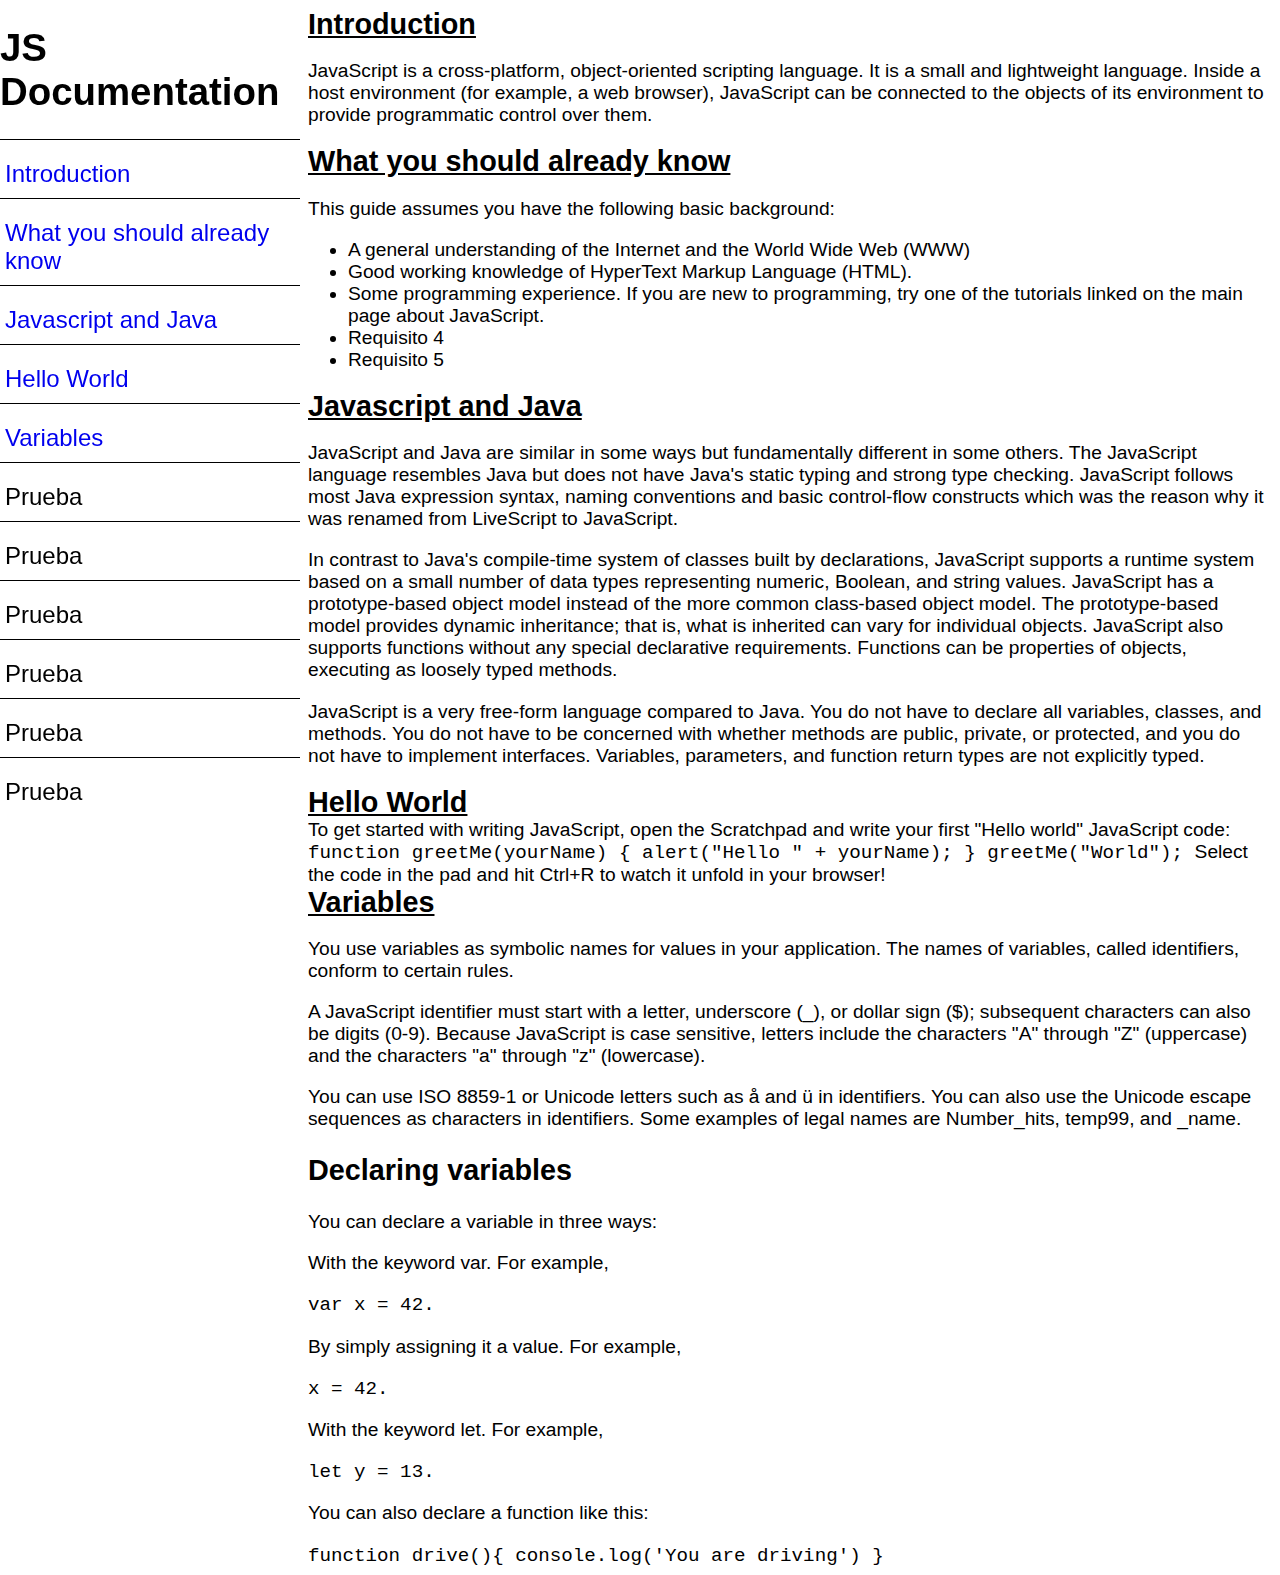
<file: Doc-page/index.html>
<!DOCTYPE html>
<html lang="en">
  <head>
    <meta charset="utf-8" />
    <link rel="stylesheet" href="styles.css" />
    <title>JS Documentation</title>
  </head>
  <body>
    <main id="main-doc">
      <div class="docs">
        <section class="main-section" id="Introduction">
          <header>Introduction</header>
          <p>
            JavaScript is a cross-platform, object-oriented scripting language.
            It is a small and lightweight language. Inside a host environment
            (for example, a web browser), JavaScript can be connected to the
            objects of its environment to provide programmatic control over
            them.
          </p>
        </section>
        <section class="main-section" id="What_you_should_already_know">
          <header>What you should already know</header>
          <p>This guide assumes you have the following basic background:</p>
          <ul>
            <li>
              A general understanding of the Internet and the World Wide Web
              (WWW)
            </li>
            <li>Good working knowledge of HyperText Markup Language (HTML).</li>
            <li>
              Some programming experience. If you are new to programming, try
              one of the tutorials linked on the main page about JavaScript.
            </li>
            <li>Requisito 4</li>
            <li>Requisito 5</li>
          </ul>
        </section>
        <section class="main-section" id="Javascript_and_Java">
          <header>Javascript and Java</header>
          <p>
            JavaScript and Java are similar in some ways but fundamentally
            different in some others. The JavaScript language resembles Java but
            does not have Java's static typing and strong type checking.
            JavaScript follows most Java expression syntax, naming conventions
            and basic control-flow constructs which was the reason why it was
            renamed from LiveScript to JavaScript.
          </p>
          <p>
            In contrast to Java's compile-time system of classes built by
            declarations, JavaScript supports a runtime system based on a small
            number of data types representing numeric, Boolean, and string
            values. JavaScript has a prototype-based object model instead of the
            more common class-based object model. The prototype-based model
            provides dynamic inheritance; that is, what is inherited can vary
            for individual objects. JavaScript also supports functions without
            any special declarative requirements. Functions can be properties of
            objects, executing as loosely typed methods.
          </p>
          <p>
            JavaScript is a very free-form language compared to Java. You do not
            have to declare all variables, classes, and methods. You do not have
            to be concerned with whether methods are public, private, or
            protected, and you do not have to implement interfaces. Variables,
            parameters, and function return types are not explicitly typed.
          </p>
        </section>
        <section class="main-section" id="Hello_World">
          <header>Hello World</header>
          <article>
            To get started with writing JavaScript, open the Scratchpad and
            write your first "Hello world" JavaScript code:

            <code>
              function greetMe(yourName) { alert("Hello " + yourName); }
              greetMe("World");
            </code>

            Select the code in the pad and hit Ctrl+R to watch it unfold in your
            browser!
          </article>
        </section>
        <section class="main-section" id="Variables">
          <header>Variables</header>
          <p>
            You use variables as symbolic names for values in your application.
            The names of variables, called identifiers, conform to certain
            rules.
          </p>
          <p>
            A JavaScript identifier must start with a letter, underscore (_), or
            dollar sign ($); subsequent characters can also be digits (0-9).
            Because JavaScript is case sensitive, letters include the characters
            "A" through "Z" (uppercase) and the characters "a" through "z"
            (lowercase).
          </p>
          <p>
            You can use ISO 8859-1 or Unicode letters such as å and ü in
            identifiers. You can also use the Unicode escape sequences as
            characters in identifiers. Some examples of legal names are
            Number_hits, temp99, and _name.
          </p>
          <h2>Declaring variables</h2>
          <p>You can declare a variable in three ways:</p>
          <p>With the keyword var. For example,</p>
          <code>var x = 42.</code>
          <p>By simply assigning it a value. For example,</p>
          <code>x = 42.</code>
          <p>With the keyword let. For example,</p>
          <code>let y = 13.</code>
          <p>You can also declare a function like this:</p>
          <code>function drive(){ console.log('You are driving') } </code>
        </section>
      </div>
      <nav id="navbar">
        <header>
          <h1>JS Documentation</h1>
        </header>
        <ul>
          <li><a class="nav-link" href="#Introduction">Introduction</a></li>
          <li>
            <a class="nav-link" href="#What_you_should_already_know"
              >What you should already know</a
            >
          </li>
          <li>
            <a class="nav-link" href="#Javascript_and_Java"
              >Javascript and Java</a
            >
          </li>
          <li><a class="nav-link" href="#Hello_World">Hello World</a></li>
          <li><a class="nav-link" href="#Variables">Variables</a></li>
          <li><a>Prueba</a></li>
          <li><a>Prueba</a></li>
          <li><a>Prueba</a></li>
          <li><a>Prueba</a></li>
          <li><a>Prueba</a></li>
          <li><a>Prueba</a></li>
        </ul>
      </nav>
    </main>
  </body>
</html>
</file>
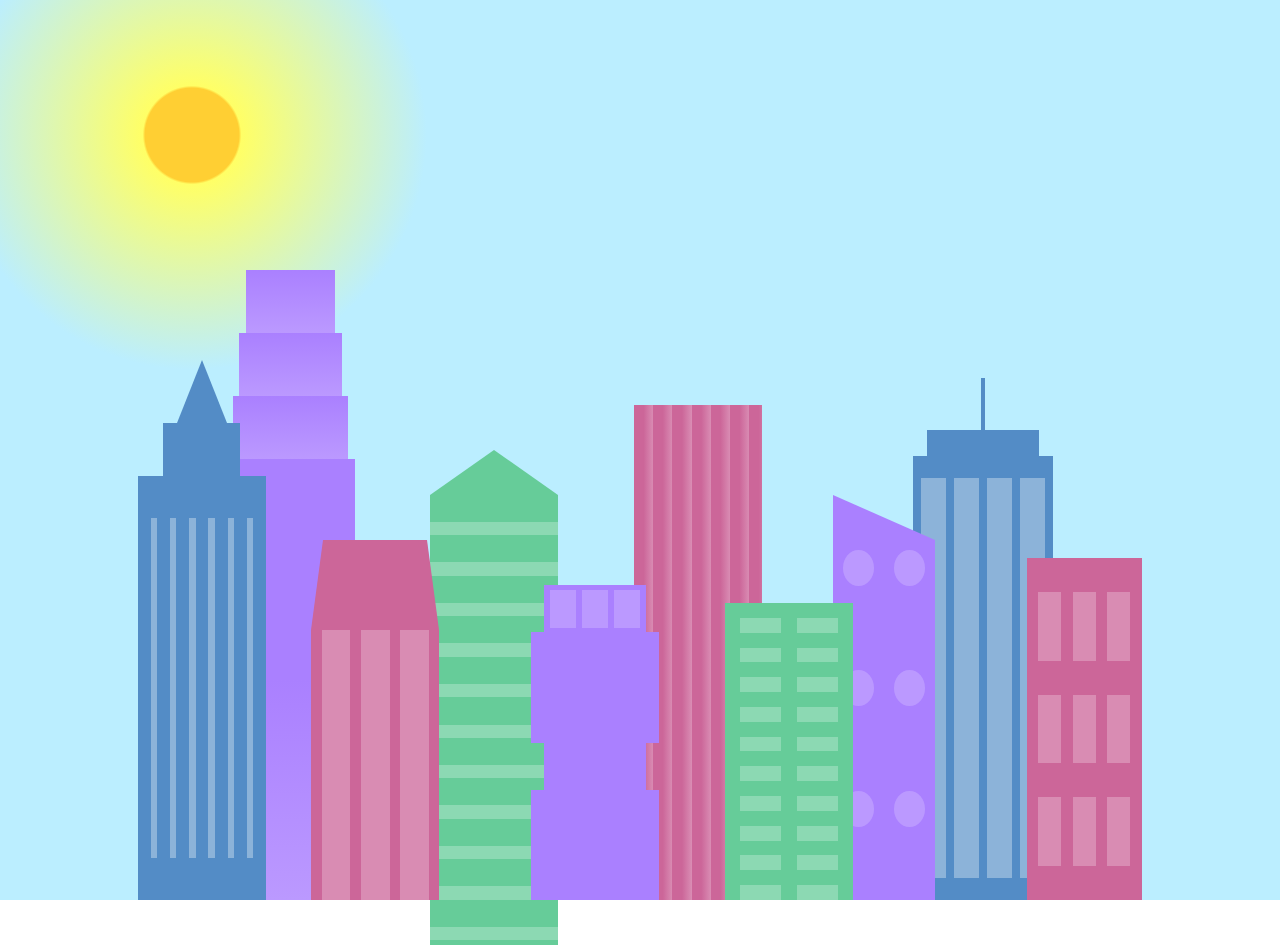
<file: skyline/index.html>
<!DOCTYPE html>
<html lang="en">
  <head>
    <meta charset="UTF-8" />
    <title>City Skyline</title>
    <link href="styles.css" rel="stylesheet" />
  </head>

  <body>
    <div class="background-buildings sky">
      <div></div>
      <div></div>
      <div class="bb1 building-wrap">
        <div class="bb1a bb1-window"></div>
        <div class="bb1b bb1-window"></div>
        <div class="bb1c bb1-window"></div>
        <div class="bb1d"></div>
      </div>
      <div class="bb2">
        <div class="bb2a"></div>
        <div class="bb2b"></div>
      </div>
      <div class="bb3"></div>
      <div></div>
      <div class="bb4 building-wrap">
        <div class="bb4a"></div>
        <div class="bb4b"></div>
        <div class="bb4c window-wrap">
          <div class="bb4-window"></div>
          <div class="bb4-window"></div>
          <div class="bb4-window"></div>
          <div class="bb4-window"></div>
        </div>
      </div>
      <div></div>
      <div></div>
    </div>

    <div class="foreground-buildings">
      <div></div>
      <div></div>
      <div class="fb1 building-wrap">
        <div class="fb1a"></div>
        <div class="fb1b"></div>
        <div class="fb1c"></div>
      </div>
      <div class="fb2">
        <div class="fb2a"></div>
        <div class="fb2b window-wrap">
          <div class="fb2-window"></div>
          <div class="fb2-window"></div>
          <div class="fb2-window"></div>
        </div>
      </div>
      <div></div>
      <div class="fb3 building-wrap">
        <div class="fb3a window-wrap">
          <div class="fb3-window"></div>
          <div class="fb3-window"></div>
          <div class="fb3-window"></div>
        </div>
        <div class="fb3b"></div>
        <div class="fb3a"></div>
        <div class="fb3b"></div>
      </div>
      <div class="fb4">
        <div class="fb4a"></div>
        <div class="fb4b">
          <div class="fb4-window"></div>
          <div class="fb4-window"></div>
          <div class="fb4-window"></div>
          <div class="fb4-window"></div>
          <div class="fb4-window"></div>
          <div class="fb4-window"></div>
        </div>
      </div>
      <div class="fb5"></div>
      <div class="fb6"></div>
      <div></div>
      <div></div>
    </div>
  </body>
</html>
</file>
<file: Doc-page/styles.css>
html {
  box-sizing: border-box;
  font-family: "Open Sans", Arial, sans-serif;
  font-size: 1.2rem;
}

.docs header {
  font-size: 1.5em;
  font-weight: bold;
  text-decoration: underline;
}

#navbar {
  position: fixed;
  top: 0;
  left: 0;
  margin-right: 10px;
  height: 100vh;
  flex-shrink: 0;
  width: 300px;
  overflow-y: auto;
  overflow-x: hidden;
}

#navbar ul {
  list-style: none;
  margin: auto;
  width: 100%;
  padding: 0;
}

#navbar a {
  text-decoration: none;
  display: block;
  width: 100%;
  text-align: left;
  margin: 10px 0;
  border-top: 1px solid black;
  padding: 20px 0 0 5px;
  font-size: 24px;
}
.docs {
  margin-left: 300px;
}

@media (max-width: 768px) {
  #navbar {
    position: absolute;
    top: 0;
    width: 100%;
    margin: 5px;
    max-height: 270px;
    border: 1px solid;
  }
  .docs {
    margin-left: 0;
    margin-top: 275px;
  }
}
</file>
<file: skyline/styles.css>
:root {
  --building-color1: #aa80ff;
  --building-color2: #66cc99;
  --building-color3: #cc6699;
  --building-color4: #538cc6;
  --window-color1: #bb99ff;
  --window-color2: #8cd9b3;
  --window-color3: #d98cb3;
  --window-color4: #8cb3d9;
}

* {
  box-sizing: border-box;
}

body {
  height: 100vh;
  margin: 0;
  overflow: hidden;
}

.background-buildings,
.foreground-buildings {
  width: 100%;
  height: 100%;
  display: flex;
  align-items: flex-end;
  justify-content: space-evenly;
  position: absolute;
  top: 0;
}

.building-wrap {
  display: flex;
  flex-direction: column;
  align-items: center;
}

.window-wrap {
  display: flex;
  align-items: center;
  justify-content: space-evenly;
}

.sky {
  background: radial-gradient(
    closest-corner circle at 15% 15%,
    #ffcf33,
    #ffcf33 20%,
    #ffff66 21%,
    #bbeeff 100%
  );
}

/* BACKGROUND BUILDINGS - "bb" stands for "background building" */
.bb1 {
  width: 10%;
  height: 70%;
}

.bb1a {
  width: 70%;
}

.bb1b {
  width: 80%;
}

.bb1c {
  width: 90%;
}

.bb1d {
  width: 100%;
  height: 70%;
  background: linear-gradient(var(--building-color1) 50%, var(--window-color1));
}

.bb1-window {
  height: 10%;
  background: linear-gradient(var(--building-color1), var(--window-color1));
}

.bb2 {
  width: 10%;
  height: 50%;
}

.bb2a {
  border-bottom: 5vh solid var(--building-color2);
  border-left: 5vw solid transparent;
  border-right: 5vw solid transparent;
}

.bb2b {
  width: 100%;
  height: 100%;
  background: repeating-linear-gradient(
    var(--building-color2),
    var(--building-color2) 6%,
    var(--window-color2) 6%,
    var(--window-color2) 9%
  );
}

.bb3 {
  width: 10%;
  height: 55%;
  background: repeating-linear-gradient(
    90deg,
    var(--building-color3),
    var(--building-color3),
    var(--window-color3) 15%
  );
}

.bb4 {
  width: 11%;
  height: 58%;
}

.bb4a {
  width: 3%;
  height: 10%;
  background-color: var(--building-color4);
}

.bb4b {
  width: 80%;
  height: 5%;
  background-color: var(--building-color4);
}

.bb4c {
  width: 100%;
  height: 85%;
  background-color: var(--building-color4);
}

.bb4-window {
  width: 18%;
  height: 90%;
  background-color: var(--window-color4);
}

/* FOREGROUND BUILDINGS - "fb" stands for "foreground building" */
.fb1 {
  width: 10%;
  height: 60%;
}

.fb1a {
  border-bottom: 7vh solid var(--building-color4);
  border-left: 2vw solid transparent;
  border-right: 2vw solid transparent;
}

.fb1b {
  width: 60%;
  height: 10%;
  background-color: var(--building-color4);
}

.fb1c {
  width: 100%;
  height: 80%;
  background: repeating-linear-gradient(
      90deg,
      var(--building-color4),
      var(--building-color4) 10%,
      transparent 10%,
      transparent 15%
    ),
    repeating-linear-gradient(
      var(--building-color4),
      var(--building-color4) 10%,
      var(--window-color4) 10%,
      var(--window-color4) 90%
    );
}

.fb2 {
  width: 10%;
  height: 40%;
}

.fb2a {
  width: 100%;
  border-bottom: 10vh solid var(--building-color3);
  border-left: 1vw solid transparent;
  border-right: 1vw solid transparent;
}

.fb2b {
  width: 100%;
  height: 75%;
  background-color: var(--building-color3);
}

.fb2-window {
  width: 22%;
  height: 100%;
  background-color: var(--window-color3);
}

.fb3 {
  width: 10%;
  height: 35%;
}

.fb3a {
  width: 80%;
  height: 15%;
  background-color: var(--building-color1);
}

.fb3b {
  width: 100%;
  height: 35%;
  background-color: var(--building-color1);
}

.fb3-window {
  width: 25%;
  height: 80%;
  background-color: var(--window-color1);
}

.fb4 {
  width: 8%;
  height: 45%;
  position: relative;
  left: 10%;
}

.fb4a {
  border-top: 5vh solid transparent;
  border-left: 8vw solid var(--building-color1);
}

.fb4b {
  width: 100%;
  height: 89%;
  background-color: var(--building-color1);
  display: flex;
  flex-wrap: wrap;
}

.fb4-window {
  width: 30%;
  height: 10%;
  border-radius: 50%;
  background-color: var(--window-color1);
  margin: 10%;
}

.fb5 {
  width: 10%;
  height: 33%;
  position: relative;
  right: 10%;
  background: repeating-linear-gradient(
      var(--building-color2),
      var(--building-color2) 5%,
      transparent 5%,
      transparent 10%
    ),
    repeating-linear-gradient(
      90deg,
      var(--building-color2),
      var(--building-color2) 12%,
      var(--window-color2) 12%,
      var(--window-color2) 44%
    );
}

.fb6 {
  width: 9%;
  height: 38%;
  background: repeating-linear-gradient(
      90deg,
      var(--building-color3),
      var(--building-color3) 10%,
      transparent 10%,
      transparent 30%
    ),
    repeating-linear-gradient(
      var(--building-color3),
      var(--building-color3) 10%,
      var(--window-color3) 10%,
      var(--window-color3) 30%
    );
}

@media (max-width: 1000px) {
  :root {
    --building-color1: #000;
    --building-color2: #000;
    --building-color3: #000;
    --building-color4: #000;
  }
  .sky {
    background: radial-gradient(
      closest-corner circle at 15% 15%,
      #ccc,
      #ccc 20%,
      #445 21%,
      #223 100%
    );
  }
}
</file>
